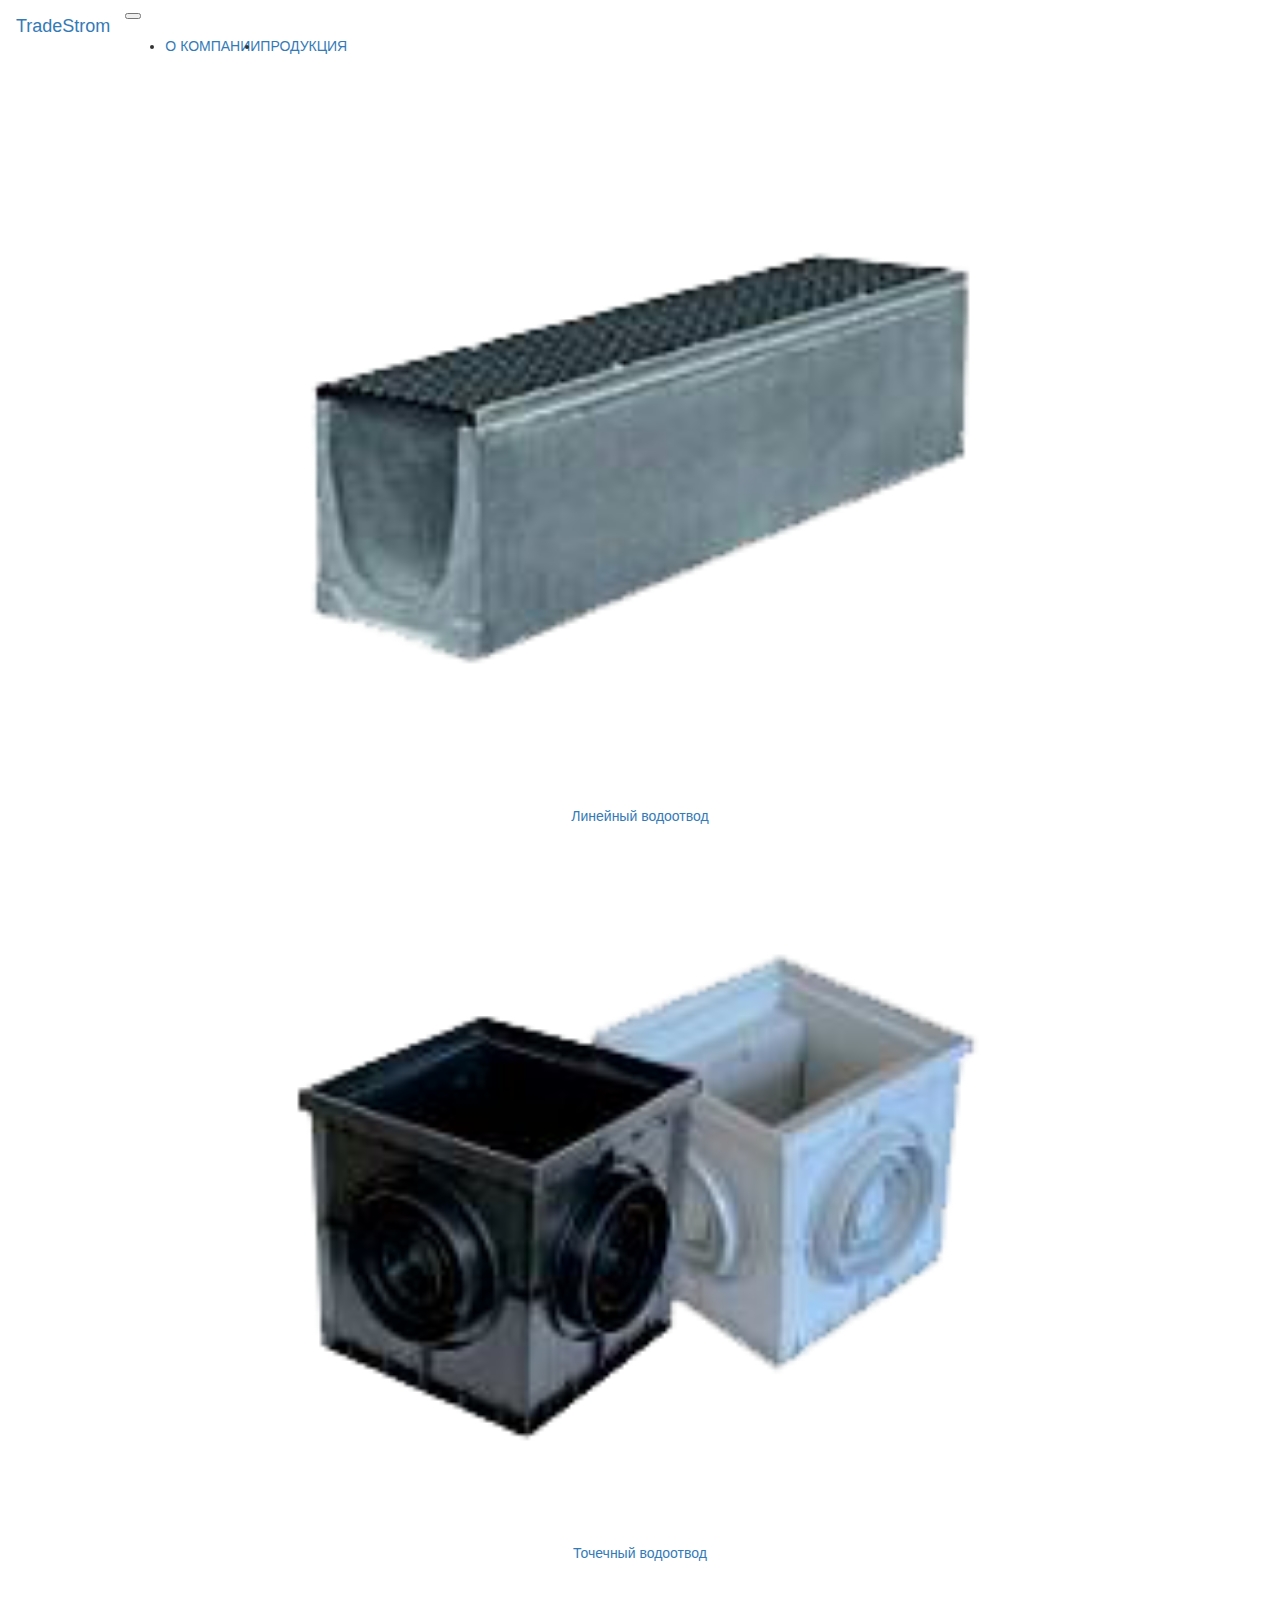
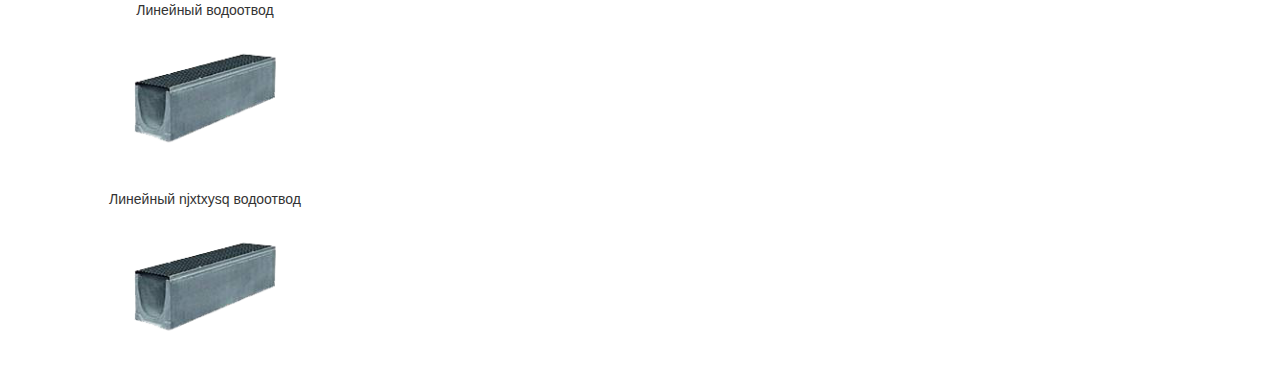
<file: index.html>
<!DOCTYPE html>
<html lang="en">

<head>
  <meta charset="UTF-8">
  <meta http-equiv="X-UA-Compatible" content="IE=edge">
  <meta name="viewport" content="width=device-width, initial-scale=1.0">


  <link href="https://cdn.jsdelivr.net/npm/bootstrap@5.0.0-beta3/dist/css/bootstrap.min.css" rel="stylesheet"
    integrity="sha384-eOJMYsd53ii+scO/bJGFsiCZc+5NDVN2yr8+0RDqr0Ql0h+rP48ckxlpbzKgwra6" crossorigin="anonymous">
  <!-- <link rel="stylesheet" href="https://maxcdn.bootstrapcdn.com/bootstrap/4.0.0/css/bootstrap.min.css"
    integrity="sha384-Gn5384xqQ1aoWXA+058RXPxPg6fy4IWvTNh0E263XmFcJlSAwiGgFAW/dAiS6JXm" crossorigin="anonymous"> -->
  <!-- <link rel="stylesheet" type="text/css" href="css/style.min.css"> -->
  <link rel="stylesheet" type="text/css" href="css/style.css">
  <script src="js/bootstrap.bundle.js"></script>
  <script src="js/menu.js"></script>
  <script src="https://code.jquery.com/jquery-3.2.1.slim.min.js"
    integrity="sha384-KJ3o2DKtIkvYIK3UENzmM7KCkRr/rE9/Qpg6aAZGJwFDMVNA/GpGFF93hXpG5KkN" crossorigin="anonymous">
   </script>
  <script src="js/bootstrap-dropdownhover.js"></script>
  <link rel="stylesheet" href="http://netdna.bootstrapcdn.com/bootstrap/3.3.7/css/bootstrap.min.css">
  <link rel="stylesheet" href="css/bootstrap-dropdownhover.css">

  <title>NEW 1 URAL.RU </title>
</head>

<body>



  <!-- ********************************************************************************************* -->

  <!-- **************************** -->

  <nav class="navbar navbar-expand-lg navbar-light bg-light">
    <div class="container-fluid">

      <a class="navbar-brand" href="#">TradeStrom</a>
      <button class="navbar-toggler" type="button" data-bs-toggle="collapse" data-bs-target="#navbarSupportedContent"
        aria-controls="navbarSupportedContent" aria-expanded="false" aria-label="Toggle navigation">
        <span class="navbar-toggler-icon"></span>
      </button>


      <div class="collapse navbar-collapse" id="navbarSupportedContent">

        <ul class="navbar-nav me-auto mb-2 mb-lg-0">
          <li><a class="nav-link dropdown-inline" href="#" id="navbarDropdown" role="button" data-bs-toggle="dropdown"
              aria-expanded="false"> О КОМПАНИИ </a> </li>

          <li class="nav-item dropdown">
            <a class="nav-link dropdown-toggle dropdown-inline" href="#" id="navbarDropdown" role="button"
              data-bs-toggle="dropdown" aria-expanded="false"> ПРОДУКЦИЯ </a>
            <ul class="dropdown-menu" aria-labelledby="navbarDropdown ">
              <li><a class="dropdown-item" href="#">Садовый Бордюр Кантри</a></li>
              <li><a class="dropdown-item" href="#">Бордюр – 300.8,5.4,5-пластиковый</a></li>
              <li><a href="#">Уроки</a></li>
              <li class="dropdown">
                <a href="#">Статьи <span class="caret"></span></a>
                <ul class="dropdown-menu dropdownhover-right">
                  <li><a href="#">jQuery</a></li>
                  <li><a href="#">JavaScript</a></li>
                  <li><a href="#">CSS3</a></li>
                  <li class="dropdown">
                    <a href="#">Интересно <span class="caret"></span></a>
                    <ul class="dropdown-menu">
                      <li><a href="https:\\1ural.ru">Модели</a></li>
                      <li><a href="#">Анимация</a></li>
                      <li><a class="dropdown-item" href="#">Уроки</a></li>
                      <li class="dropdown-item" class="divider"></li>
                      <li><a href="#">Материалы</a></li>
                      <li class="divider"></li>
                      <li><a href="#">Исходники</a></li>
                    </ul>
                  </li>
                  <li><a href="#">Ссылки</a></li>
                  <li class="divider"></li>
                  <li><a href="#">Исходники</a></li>
                  <li class="divider"></li>
                  <li><a href="#">Контакты</a></li>
                </ul>
              </li>
              <li><a href="#">О нас</a></li>
              <li class="divider"></li>
              <li><a href="#">Помощь сайту</a></li>
              <li class="divider"></li>
              <li><a href="#">Рубрики</a></li>
            </ul>
      </div>
    </div>
    </div>
  </nav>
  <!-- СЛАЙДЕР НА ВЕСЬ ЭКРАН -->
  <!-- <div id="carouselExampleIndicators" class="carousel slide" data-ride="carousel">
    <ol class="carousel-indicators">
        <li data-target="#carouselExampleIndicators" data-slide-to="0" class="active"></li>
        <li data-target="#carouselExampleIndicators" data-slide-to="1"></li>
        <li data-target="#carouselExampleIndicators" data-slide-to="2"></li>
    </ol>
    <div class="carousel-inner">
        <div class="carousel-item active">
            <img class="d-block w-100" src="https://placeimg.com/1080/500/animals" alt="First slide">
            <div class="carousel-caption d-none d-md-block">
                <h5>My Caption Title (1st Image)</h5>
                <p>The whole caption will only show up if the screen is at least medium size.</p>
            </div>
        </div>
        <div class="carousel-item">
            <img class="d-block w-100" src="https://placeimg.com/1080/500/arch" alt="Second slide">
        </div>
        <div class="carousel-item">
            <img class="d-block w-100" src="https://placeimg.com/1080/500/nature" alt="Third slide">
        </div>
    </div>
    <a class="carousel-control-prev" href="#carouselExampleIndicators" role="button" data-slide="prev">
        <span class="carousel-control-prev-icon" aria-hidden="true"></span>
        <span class="sr-only">Previous</span>
    </a>
    <a class="carousel-control-next" href="#carouselExampleIndicators" role="button" data-slide="next">
        <span class="carousel-control-next-icon" aria-hidden="true"></span>
        <span class="sr-only">Next</span>
    </a>
</div> -->
  <!-- БЛОКИ КАРТИНОК  -->
  <div class="container">
    <div class="d-flex flex-wrap">

      <a class="card bg" href="2ural.ru">
        <div class="card-body">
          <img src="images/category/concrete-trays.png" class="card-img-top" alt="...">
          <h5 class="card-title">Линейный водоотвод</h5>
          <div class="blackout"></div>
        </div>
      </a>

      <a class="card bg" href="1ural.ru">
        <div class="card-body">
          <img src="images/category/point-drainage-systems.png" class="card-img-top" alt="...">
          <h5 class="card-title">Точечный водоотвод</h5>
          <div class="blackout"></div>
        </div>
      </a>

      <div class="card bg">
        <div class="card-body">
          <h5 class="card-title">Линейный водоотвод</h5>
          <img src="images/category/concrete-trays.png" class="card-img-top" alt="...">
          <div class="blackout"></div>
        </div>
      </div>

      <div class="card bg">
        <div class="card-body">
          <h5 class="card-title">Линейный njxtxysq водоотвод</h5>
          <img src="images/category/concrete-trays.png" class="card-img-top" alt="...">
          <div class="blackout"></div>
        </div>
      </div>

    </div>
  </div>



</body>

</html>
</file>
<file: css/style.css>
nav.navbar .dropdown:hover > .dropdown-menu {
  display: block; 
 } 
  .card {
   padding: 2px;
   width: 250px;
   margin: 10px;
 
  }
.card a {
  text-decoration: none;
}
 
 .card .card-body {
  padding: 0px;
 }
 .card-img-top {
   width: 70%;
   display: block;
   margin: 0 auto;
 }
 .card-title {
 text-align: center; 
 padding: 0px;
 margin: 5px;
 text-decoration: none;
 }
 .bg {
  /* background-image: url(https://static.pexels.com/photos/295821/pexels-photo-295821.jpeg); */
  background-size: cover;
  background-position: center;
  position: relative;
  /* width: 250px; */
  /* height: 190px; */
}
.blackout {
  position: absolute;
  top: 0;
  left: 0;
  width: 100%;
  height: 100%;
  opacity: 0;
  cursor: pointer;
  background-color: rgba(0,0,0,0.15);
 
  transition: all 0.3s ease-in-out;
}
.bg:hover .blackout {
  opacity: 1
 }
 a:hover {
  text-decoration: none; /* Убирает подчеркивание для ссылок */
  color: black;
 } 
 a {
   color: black;
 } 


 .dropdown-submenu {
  position: relative;
}

.dropdown-submenu a::after {
  transform: rotate(-90deg);
  position: absolute;
  right: 6px;
  top: .8em;
}

.dropdown-submenu .dropdown-menu {
  top: 0;
  left: 100%;
  margin-left: .1rem;
  margin-right: .1rem;
}
</file>
<file: css/style.min.css>
.circle{display:block;color:red;width:100px;height:100px;background-color:red;margin:10px}/*# sourceMappingURL=style.min.css.map */
</file>
